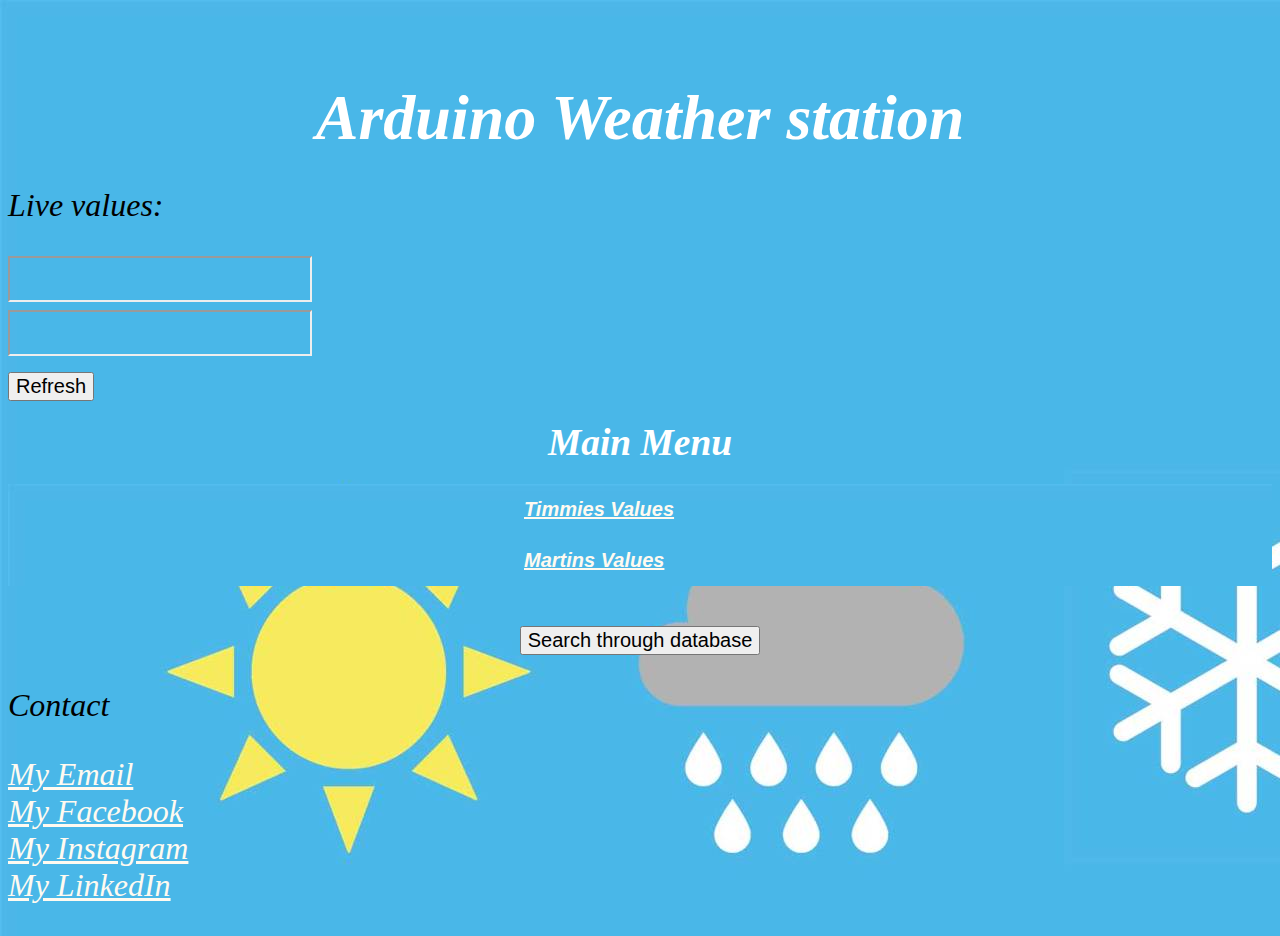
<file: Projekt/index.html>
<!DOCTYPE html>

<html>
    <head>

    <title class = "text1">Arduino Weather Station</title>
    <link rel="stylesheet" type="text/css" href="main.css?">

    <!-- Live klockan  -->
        
     <div class ="sticky"><iframe scrolling="no" frameborder="no" clocktype="html5" style="overflow:hidden;border:0;margin:0;padding:0;width:235px;height:45px;"src="https://www.clocklink.com/html5embed.php?clock=sdt&timezone=Sweden_Stockholm&color=blue&size=235&Title=&Message=&Target=&From=2019,1,1,0,0,0&Color=blue"></iframe>
        </div>
            <h1 class = "text1">Arduino Weather station</h1>
                <p>Live values:</p>
        
              <!-- visar live värden på hemsidan -->
         <!-- OBS!! sidan funkar bara om det finns värden på hemsidan som uppdateras-->
            <!-- -->
                     <div class="livevalues">
<iframe src="https://driftier-operations.000webhostapp.com/martin.html/" height="42px">
</iframe>
</div>
<div class="livevalues">
<iframe src="https://driftier-operations.000webhostapp.com/timmie.html" height="42px">
</iframe>
<br>
    
        <!-- Knapp som refreshar sidan -->
    
                <button value="Refresh Page" class="button" onClick="window.location.reload()">Refresh
    </button>
     
     
        <br>

        <h3 class = "text1">Main Menu</h3>
        </div>
</head>
    <body>
    
    
            
         <!-- Knapp som tar dig till en ny sida-->
<div class="tab">
    <button><a href ="Timmies_Values.html"><strong>Timmies Values</strong></a></button>
    <button><a href ="Martins_Values.html"><strong>Martins Values</strong></a></button>
</div>
        

            
              <p class="button">
                  <a href ="Search_Date.html"><button>Search through database</button></a>
        

                  <!-- lite info knappar som tar dig runt olika sidor--> 
            </p>
          </div>
        <p class="Info">
            <p>Contact</p>
    <a href ="mailto:kribbe123@hotmail.se?Subject=Web%20Visitor">My Email<br/></a>
    
    <a href ="https://www.facebook.com/christoffer.stathin"          
    target="_blank">My Facebook</a><br/> 
 
    <a href ="https://www.instagram.com/krillzon/?hl=en"
    target="_blank">My Instagram</a><br/>
        
    <a href="https://www.linkedin.com/in/christoffer-stathin-324b04127/"
       target="_blank">My LinkedIn</a><br/>
    </p>

    </body>

</html>
</file>
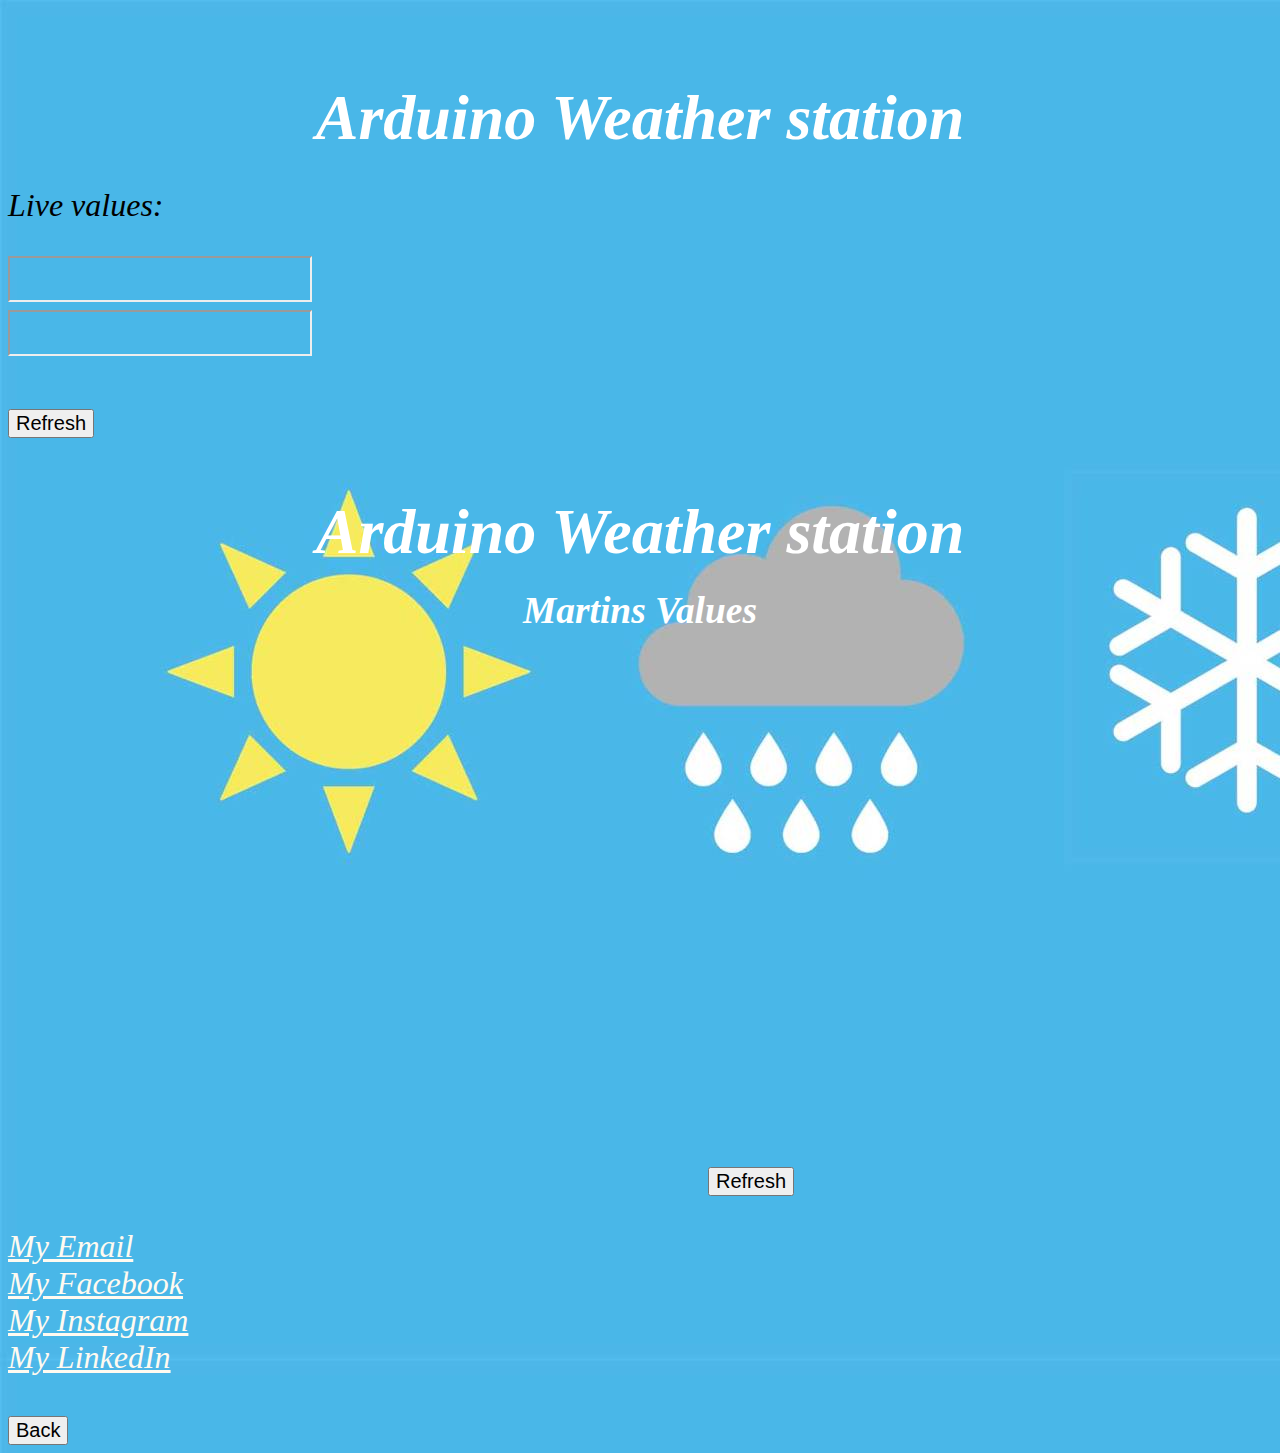
<file: Projekt/Martins_Values.html>
<!DOCTYPE html>

<html>
    <head>
        
    <title class = "text1">Arduino Weather Station</title>
    <link rel="stylesheet" type="text/css" href="main.css?">


     <div class ="sticky"><iframe scrolling="no" frameborder="no" clocktype="html5" style="overflow:hidden;border:0;margin:0;padding:0;width:235px;height:45px;"src="https://www.clocklink.com/html5embed.php?clock=sdt&timezone=Sweden_Stockholm&color=blue&size=235&Title=&Message=&Target=&From=2019,1,1,0,0,0&Color=blue"></iframe>
        </div>
            <h1 class = "text1">Arduino Weather station</h1>
                <p>Live values:</p>
                     <div class="livevalues">
<iframe src="https://driftier-operations.000webhostapp.com/martin.html/" height="42px">
</iframe>
</div>
<div class="livevalues">
<iframe src="https://driftier-operations.000webhostapp.com/timmie.html" height="42px">
</iframe>
<br>
    
               <br>
                <button value="Refresh Page" class="button" onClick="window.location.reload()">Refresh
    </button>
        </div>
     
        <br>

<h1 class = "text1">Arduino Weather station</h1>
        <h3 class = "text1">Martins Values</h3>
</head>
    <body>
        

    <body>
            <!-- visar databas -->
<p align="center"> <iframe name="Stack" src="https://driftier-operations.000webhostapp.com/bydate.php/" width="500" height="500"
        frameborder="0" scrolling="yes" id="iframe">
</iframe></p>
         <div class="buttonMid">
    <button value="Refresh Page" class="button" onClick="window.location.reload()">Refresh
    </button>
        </div>
        <p class="Info">
    <a href ="mailto:kribbe123@hotmail.se?Subject=Web%20Visitor">My Email<br/></a>
    
    <a href ="https://www.facebook.com/christoffer.stathin"          
    target="_blank">My Facebook</a><br/> 
 
    <a href ="https://www.instagram.com/krillzon/?hl=en"
    target="_blank">My Instagram</a><br/>
        
    <a href="https://www.linkedin.com/in/christoffer-stathin-324b04127/"
       target="_blank">My LinkedIn</a><br/>
            </p>

        <a href="index.html"> <button>Back</button> </a>
    </body>

</html>
</file>
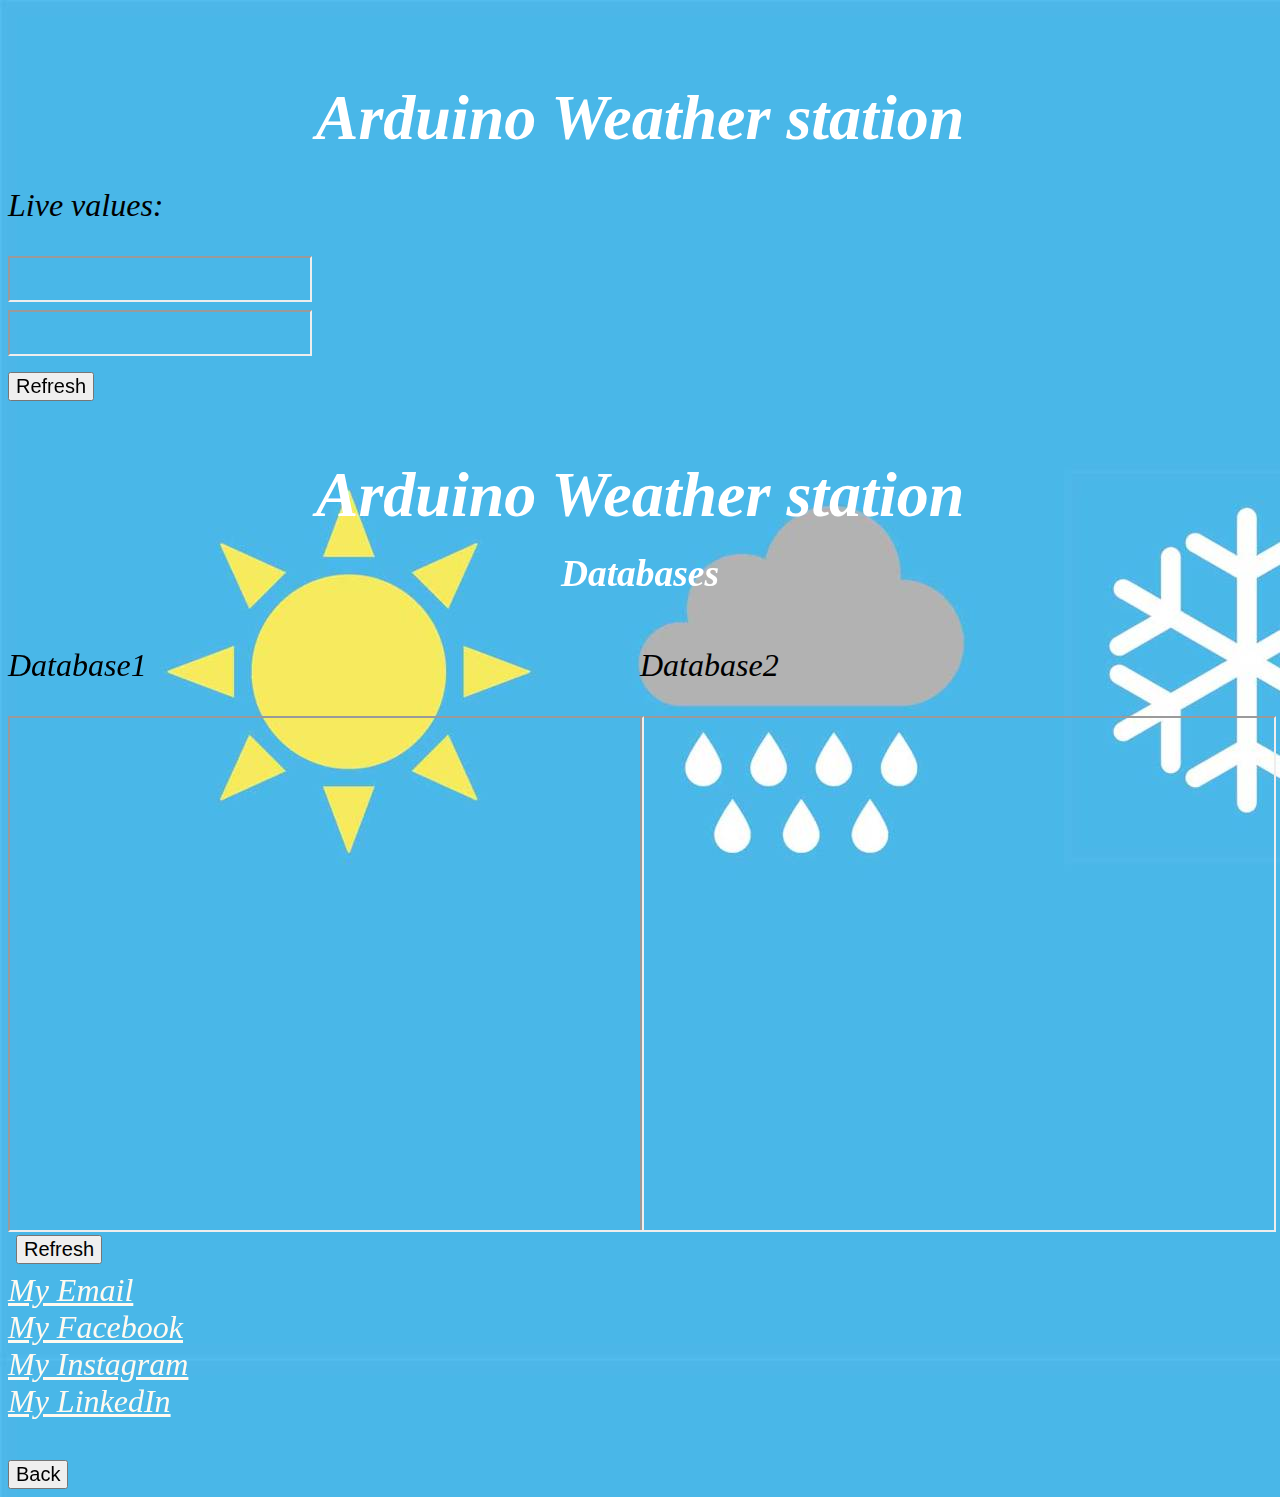
<file: Projekt/Search_Date.html>
<!DOCTYPE html>

<html>
    <head>
        
    <title class = "text1">Arduino Weather Station</title>
    <link rel="stylesheet" type="text/css" href="main.css?">


     <div class ="sticky"><iframe scrolling="no" frameborder="no" clocktype="html5" style="overflow:hidden;border:0;margin:0;padding:0;width:235px;height:45px;"src="https://www.clocklink.com/html5embed.php?clock=sdt&timezone=Sweden_Stockholm&color=blue&size=235&Title=&Message=&Target=&From=2019,1,1,0,0,0&Color=blue"></iframe>
        </div>
            <h1 class = "text1">Arduino Weather station</h1>
                <p>Live values:</p>
        
                      <div class="livevalues">
<iframe src="https://driftier-operations.000webhostapp.com/martin.html/" height="42px">
</iframe>
</div>
<div class="livevalues">
<iframe src="https://driftier-operations.000webhostapp.com/timmie.html" height="42px">
</iframe>
<br>
    
                <button value="Refresh Page" class="button" onClick="window.location.reload()">Refresh
    </button>
        </div>
     
        <br>

<h1 class = "text1">Arduino Weather station</h1>
        <h3 class = "text1">Databases</h3>
</head>
    <body>
        
        <div class="menu">
            <p>Database2</p>
            <!-- visar två databaser -->
<iframe src="https://driftier-operations.000webhostapp.com/bydate.php/"  name="iframe_a" frameborder="1" scrolling="no" width="100%" height="512">
  <p>Your browser does not support iframes.</p>
</iframe>
</div>
<div class="menu">
    <p>Database1</p>
<iframe src="https://driftier-operations.000webhostapp.com/bydate2.php/ "name="iframe_b" frameborder="1" scrolling="no" width="100%" height="512">
  <p>Your browser does not support iframes.</p>
</iframe>
<br>
         <div class="Refresh">
             <br>
                <br>

    <button value="Refresh Page" class="button" onClick="window.location.reload()">Refresh
    </button>
    </div>
        </div>
        <p class="Info">
    <a href ="mailto:kribbe123@hotmail.se?Subject=Web%20Visitor">My Email<br/></a>
    
    <a href ="https://www.facebook.com/christoffer.stathin"          
    target="_blank">My Facebook</a><br/> 
 
    <a href ="https://www.instagram.com/krillzon/?hl=en"
    target="_blank">My Instagram</a><br/>
        
    <a href="https://www.linkedin.com/in/christoffer-stathin-324b04127/"
       target="_blank">My LinkedIn</a><br/>
            </p>

           <a href="index.html"> <button>Back</button> </a>
    </body>

</html>
</file>
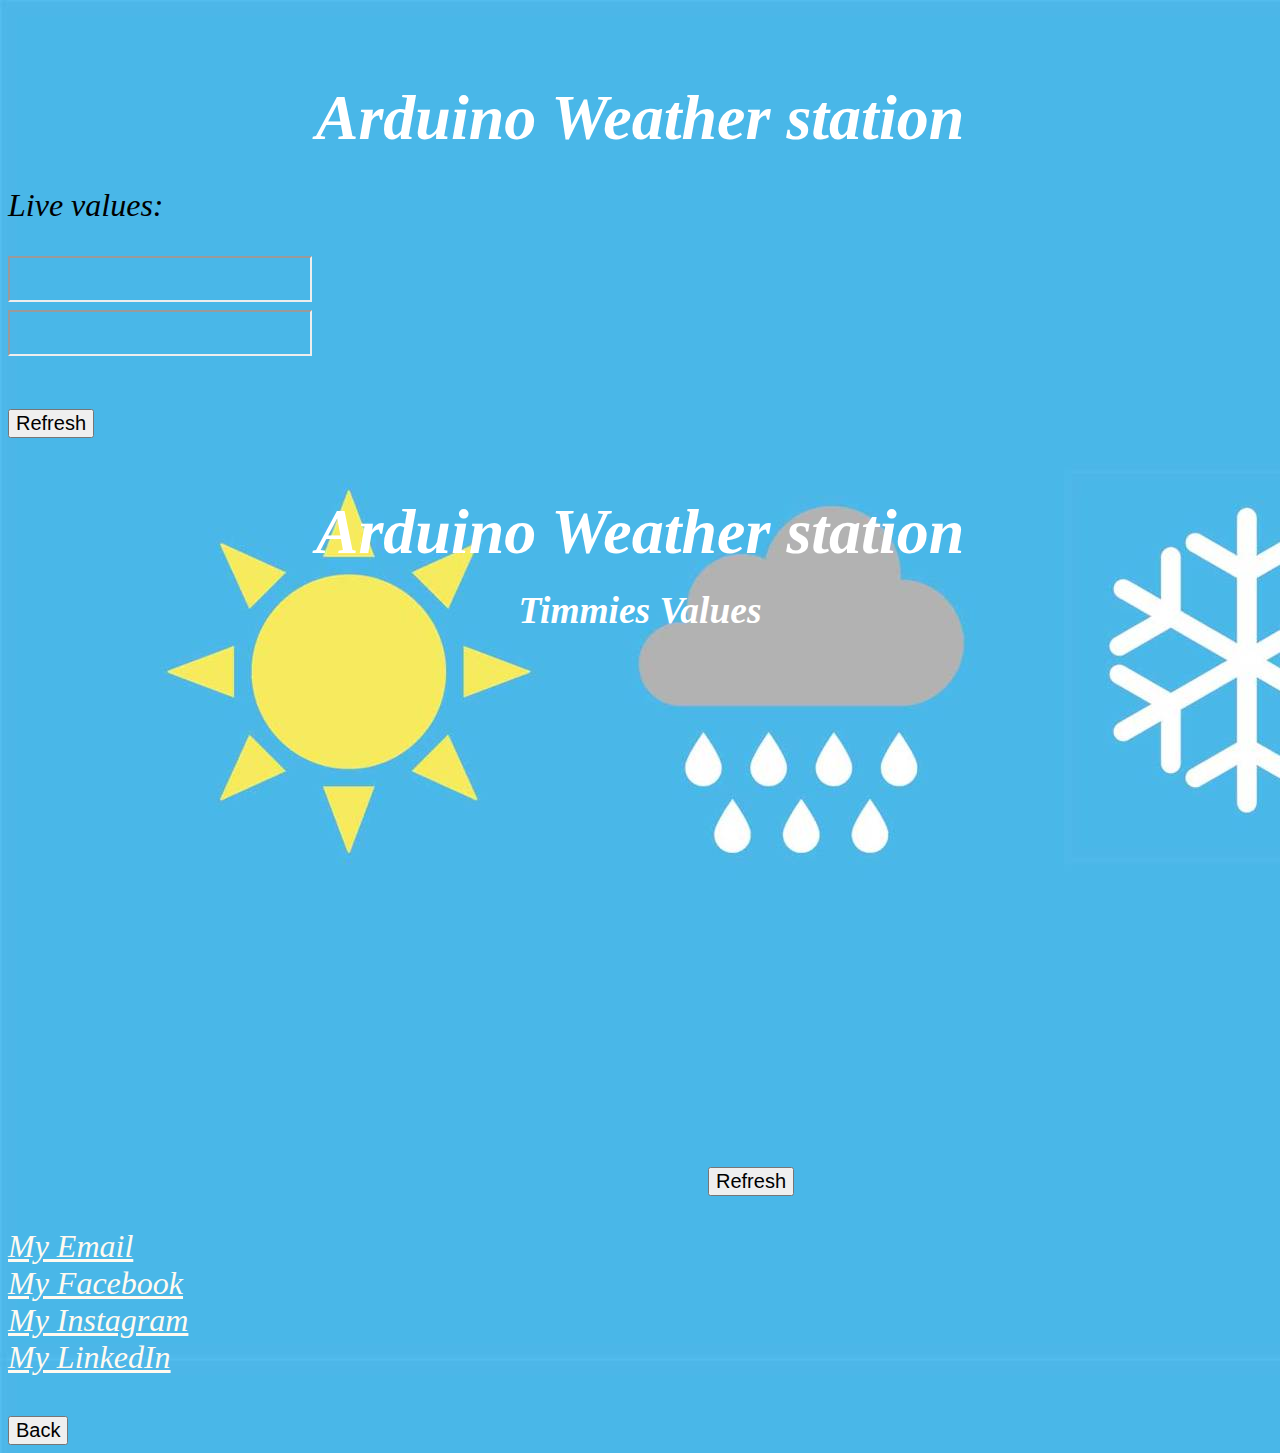
<file: Projekt/Timmies_Values.html>
<!DOCTYPE html>

<html>
    <head>
        
    <title class = "text1">Arduino Weather Station</title>
    <link rel="stylesheet" type="text/css" href="main.css?">


     <div class ="sticky"><iframe scrolling="no" frameborder="no" clocktype="html5" style="overflow:hidden;border:0;margin:0;padding:0;width:235px;height:45px;"src="https://www.clocklink.com/html5embed.php?clock=sdt&timezone=Sweden_Stockholm&color=blue&size=235&Title=&Message=&Target=&From=2019,1,1,0,0,0&Color=blue"></iframe>
        </div>
            <h1 class = "text1">Arduino Weather station</h1>
                <p>Live values:</p>
                     <div class="livevalues">
<iframe src="https://driftier-operations.000webhostapp.com/martin.html/" height="42px">
</iframe>
</div>
<div class="livevalues">
<iframe src="https://driftier-operations.000webhostapp.com/timmie.html" height="42px">
</iframe>
<br>
    
               <br>
                <button value="Refresh Page" class="button" onClick="window.location.reload()">Refresh
    </button>
        </div>
     
        <br>

<h1 class = "text1">Arduino Weather station</h1>
        <h3 class = "text1">Timmies Values</h3>
</head>
    <body>
        

    <body>

<!--- Varför timmies värden är å höga är för att han har sin sensor precis brevid sin rapsberry -->
        <!-- visar databas -->
<p align="center"> <iframe name="Stack" src="https://driftier-operations.000webhostapp.com/bydate2.php/" width="500" height="500"
        frameborder="0" scrolling="yes" id="iframe">
</iframe></p>
         <div class="buttonMid">
    <button value="Refresh Page" class="button" onClick="window.location.reload()">Refresh
    </button>
        </div>
        <p class="Info">
    <a href ="mailto:kribbe123@hotmail.se?Subject=Web%20Visitor">My Email<br/></a>
    
    <a href ="https://www.facebook.com/christoffer.stathin"          
    target="_blank">My Facebook</a><br/> 
 
    <a href ="https://www.instagram.com/krillzon/?hl=en"
    target="_blank">My Instagram</a><br/>
        
    <a href="https://www.linkedin.com/in/christoffer-stathin-324b04127/"
       target="_blank">My LinkedIn</a><br/>
            </p>

        <a href="index.html"> <button>Back</button> </a>
    </body>

</html>
</file>
<file: Projekt/main.css>
/* hela body */
body{
background-color: black;
font: italic 200% fantasy;
background-image: url(weather.jpg);
}

/* Livevalues uppe till vänster*/

.livevalues {
    text-align:left;
    
}
.box{
    width:50%;
    float:left; 
}
.menu{
    width:50%;
    float:right; 
}

/* STICKY TIME */
/* gör så att när du scrollar ner så fastnar fortfarande tiden på skärmen uppe till vänster */
.sticky {
  position: -webkit-sticky;
  position: sticky;
  top: 0;
}

/* en klass för infon nere till vänster */
.Info {
    text-align: left;
}

/* En klass för den vanliga knappen som ställs i mitten*/ 
.button {
  text-align: center;
}
/* En klass för den flexiba knappen som jag ändrar på om jag vill ha en knapp någon annan stans */ 

.buttonMid {
margin-left: 700px;
margin-top: -45px;
    
}

/* klass för att centrera objekt */
.center {
  margin: auto;
}


/* Refresh/Update knappen*/
.Refresh {
  padding: 8px;
  border: none;
  margin-right: 1500px;
  margin-top: -45px;
  font-size: 13px;
  position: relative;
  text-align: center;
}

/* text klass bara */
.text1 {
    text-align: center;
   
    color: white;
    margin: 20px;}

    a{font-style: italic;color: floralwhite;} a:hover{color: lightblue;}
    
    iframe{position ="center";}
    
    button{font-size: 20px;}
    
    /* table klassen där jag justerar tabellen */
table, th, td {
  color: white;
  border: 2px solid orange;
}
    


/* TAB BAR */
/* TAB BAR */
/* TAB BAR */

/* klass för tab baren "timmies och martins values" */
.tab {
  overflow: hidden;
  border: none;
  background-image: url(weather.jpg);
    
    /*f1f1f1;*/
}

/* styla knapparna i tabben */
.tab button {
  background-color: inherit;
  float: left;
  border: none;
  outline: none;
  cursor: pointer;
  padding: 14px 16px;
  margin-left: 500px;
  transition: 0.3s;
  font-size: 20px;
}

/* tab knapp styling */
.tab button.active {
  background-color: #ccc;
}

/* stya tab contenten */
.tabcontent {
  display: none;
  padding: 6px 12px;
  border: 1px solid #ccc;
  border-top: none;
}
</file>
